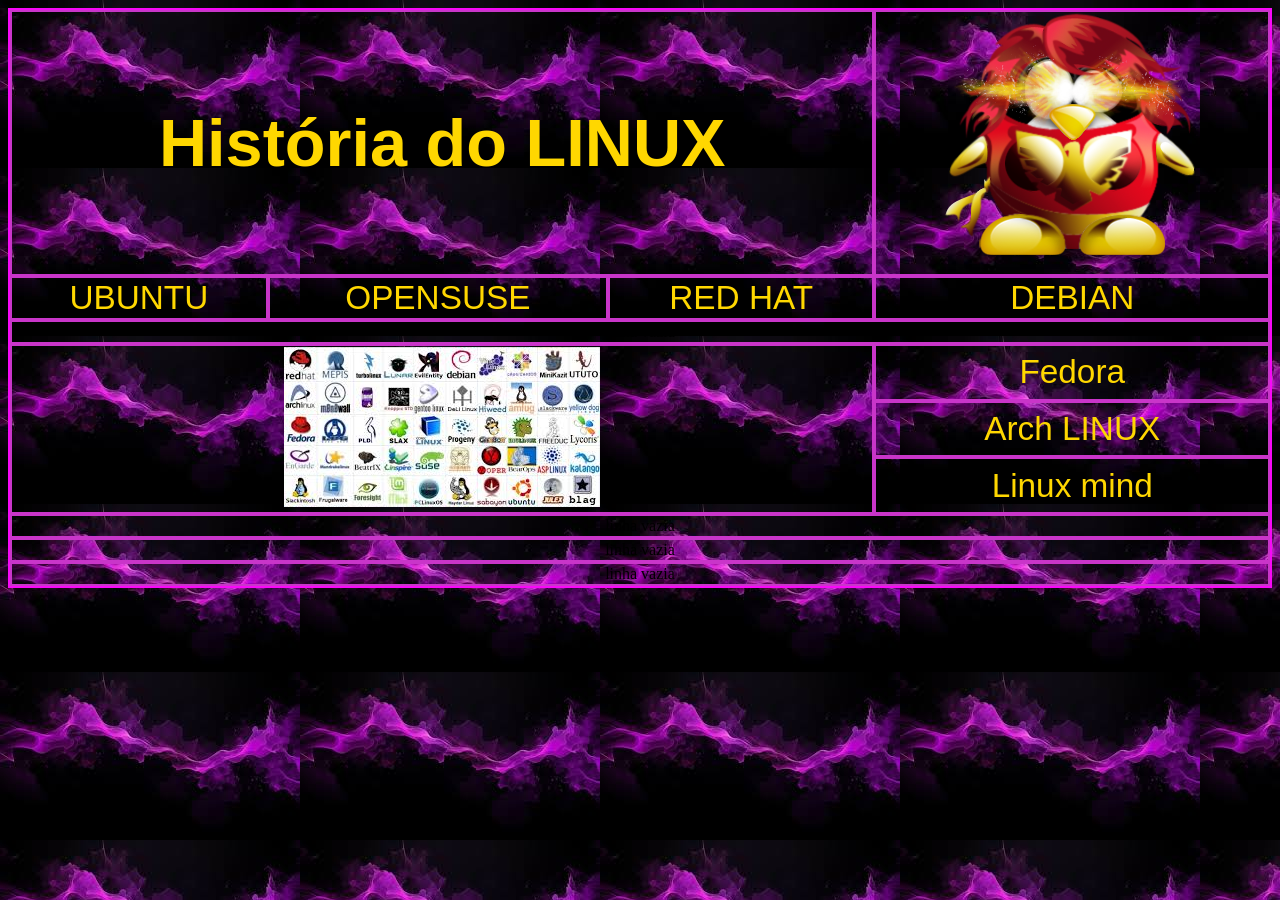
<file: projeto05/projeto03/index.html>
<!DOCTYPE html>
<html lang="pt-BR">
<head>
    <meta charset="UTF-8">
    <meta name="viewport" content="width=device-width, initial-scale=1.0">
    <meta name="keywords" content="gratis, tabela, sistema operacional, linux, site">
    <meta name="description" content="site feito de tabela com assunto sobre linux">

    <title>Tabela</title>

    <style> 
        table { border: 2px solid rgb(248, 8, 248);
        border-spacing: 0px;
    width: 100%;
text-align: center;}

        
        td { border: 2px solid #c935c9;}

body{
background-image: url(imagens/download12.jfif);




}

        h1 {font-size: 50pt; 
        color: gold;
    font-family: sans-serif;}

    a{ 
        text-decoration: none;
        font-size: 25pt;
        color: gold;
        font-family: 'Franklin Gothic Medium', 'Arial Narrow', Arial, sans-serif;


    }

    </style>
</head>
<body>
    <table border=>
     <tr> <td colspan="3"> <h1> História do LINUX </h1> </td> <td> <img src="imagens/wonder2_woman.png" alt="" srcset=""></td></tr>
  
<tr><td> <a href="https://ubuntu.com/download/desktop" target="_blank"> UBUNTU </a> </td>
<td> <a href="http://www.opensuse.org/" target="_blank"> OPENSUSE </a>  </td>

<td> <a href="https://www.redhat.com/pt-br"> RED HAT </a> </td>
<td> <a href="https://www.debian.org/index.pt.html"> DEBIAN </a>  </td> </tr>

<tr> <td colspan="4">  linha vazia </td>

<tr><td colspan="3" rowspan="3"> <img src="imagens/logo2.jfif" alt=""> </td> <td> <a href="https://fedoraproject.org/"> Fedora </a> </td> </tr>

<tr><td> <a href="https://archlinux.org/"> Arch LINUX </a> </td> </tr>

<tr><td> <a href="https://linuxmint.com/"> Linux mind </a> </td> </tr>

<tr> <td colspan="4">  linha vazia </td>

<tr> <td colspan="4">  linha vazia </td>

<tr> <td colspan="4">  linha vazia </td>    
    </table>
    
</body>
</html>
</file>
